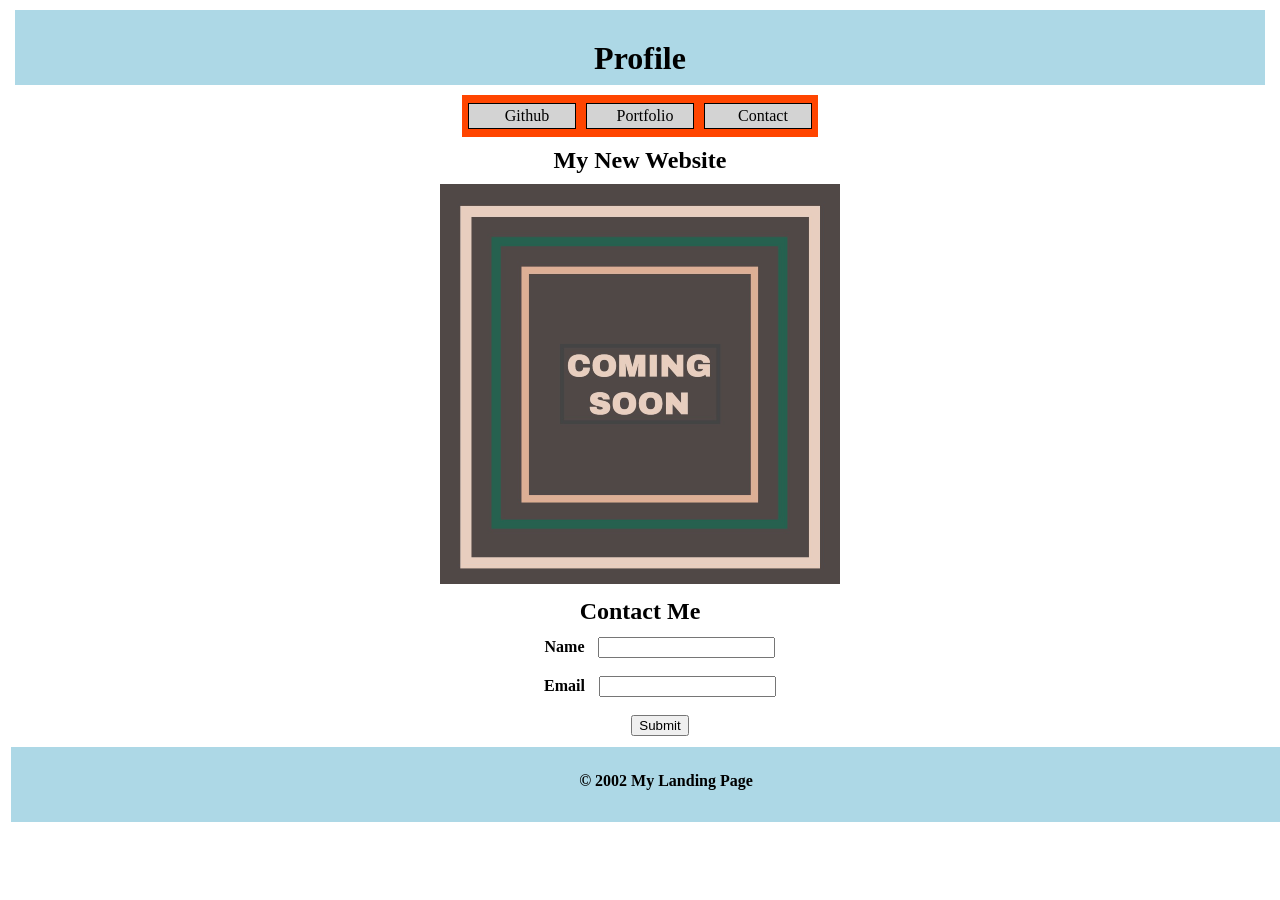
<file: index.html>
<!DOCTYPE html>
<html lang="en">
  <head>
    <meta charset="UTF-8" />
    <meta http-equiv="X-UA-Compatible" content="IE=edge" />
    <meta name="viewport" content="width=device-width, initial-scale=1.0" />
    <link
      rel="shortcut icon"
      href="https://www.margaritaville.com/assets/a86b391a/images/favicon.ico"
    />
    <link rel="stylesheet" href="./assets/css/style.css" />

    <title>My Page</title>
  </head>
  <body>
    <header>
      <h1>Profile</h1>
    </header>
    <nav>
      <ul>
        <li class="nav-bar-item" id="github">
          <a href="https://github.com/bp4924"></a>Github
        </li>
        <li class="nav-bar-item" id="portfolio"><a href="#"></a> Portfolio</li>
        <li class="nav-bar-item" id="contact"><a href="contact"></a>Contact</li>
      </ul>
    </nav>
    <section>
      <h1>My New Website</h1>
      <img src="./assets/images/image-1.png" alt="image comming soon" />
    </section>
    <section>
      <h2>Contact Me</h2>
      <ul id="contact">
        <li class="contact-item" id="name">
          <label>Name</label>
          <input type="text" />
        </li>
        <li class="contact-item" id="email">
          <label for="email">Email</label>
          <input type="text" />
        </li>
        <li class="contact-item"><input type="submit" /></li>
      </ul>
    </section>
  </body>
  <footer>© 2002 My Landing Page</footer>
</html>
</file>
<file: assets/css/style.css>
* {
  text-align: center;
  margin: 5px;
}

header {
  background-color: lightblue;
  height: 25px;
  padding: 25px;
  margin: 5px;
}

nav {
  display: inline-block;
  align-content: center;
  background-color: orangered;
  margin: 5px;
  height: 40px;
  padding: 1px;
}

nav ul {
  display: flex;
  align-items: center;
  margin: 0;
  padding: 0;
}

.nav-bar-item {
  display: inline;
  list-style-type: none;
  width: 100px;
  background-color: lightgrey;
  border: 1px solid black;
  margin: 5px;
  padding: 3px;
}

.contact-item {
  list-style-type: none;
  font-weight: bold;
  height: 30px;
  padding: 2px;
}

footer {
  width: 100%;
  text-align: center;
  font-weight: bold;
  margin: 1px;
  height: 25px;
  padding: 25px;
  background-color: lightblue;
}
</file>
